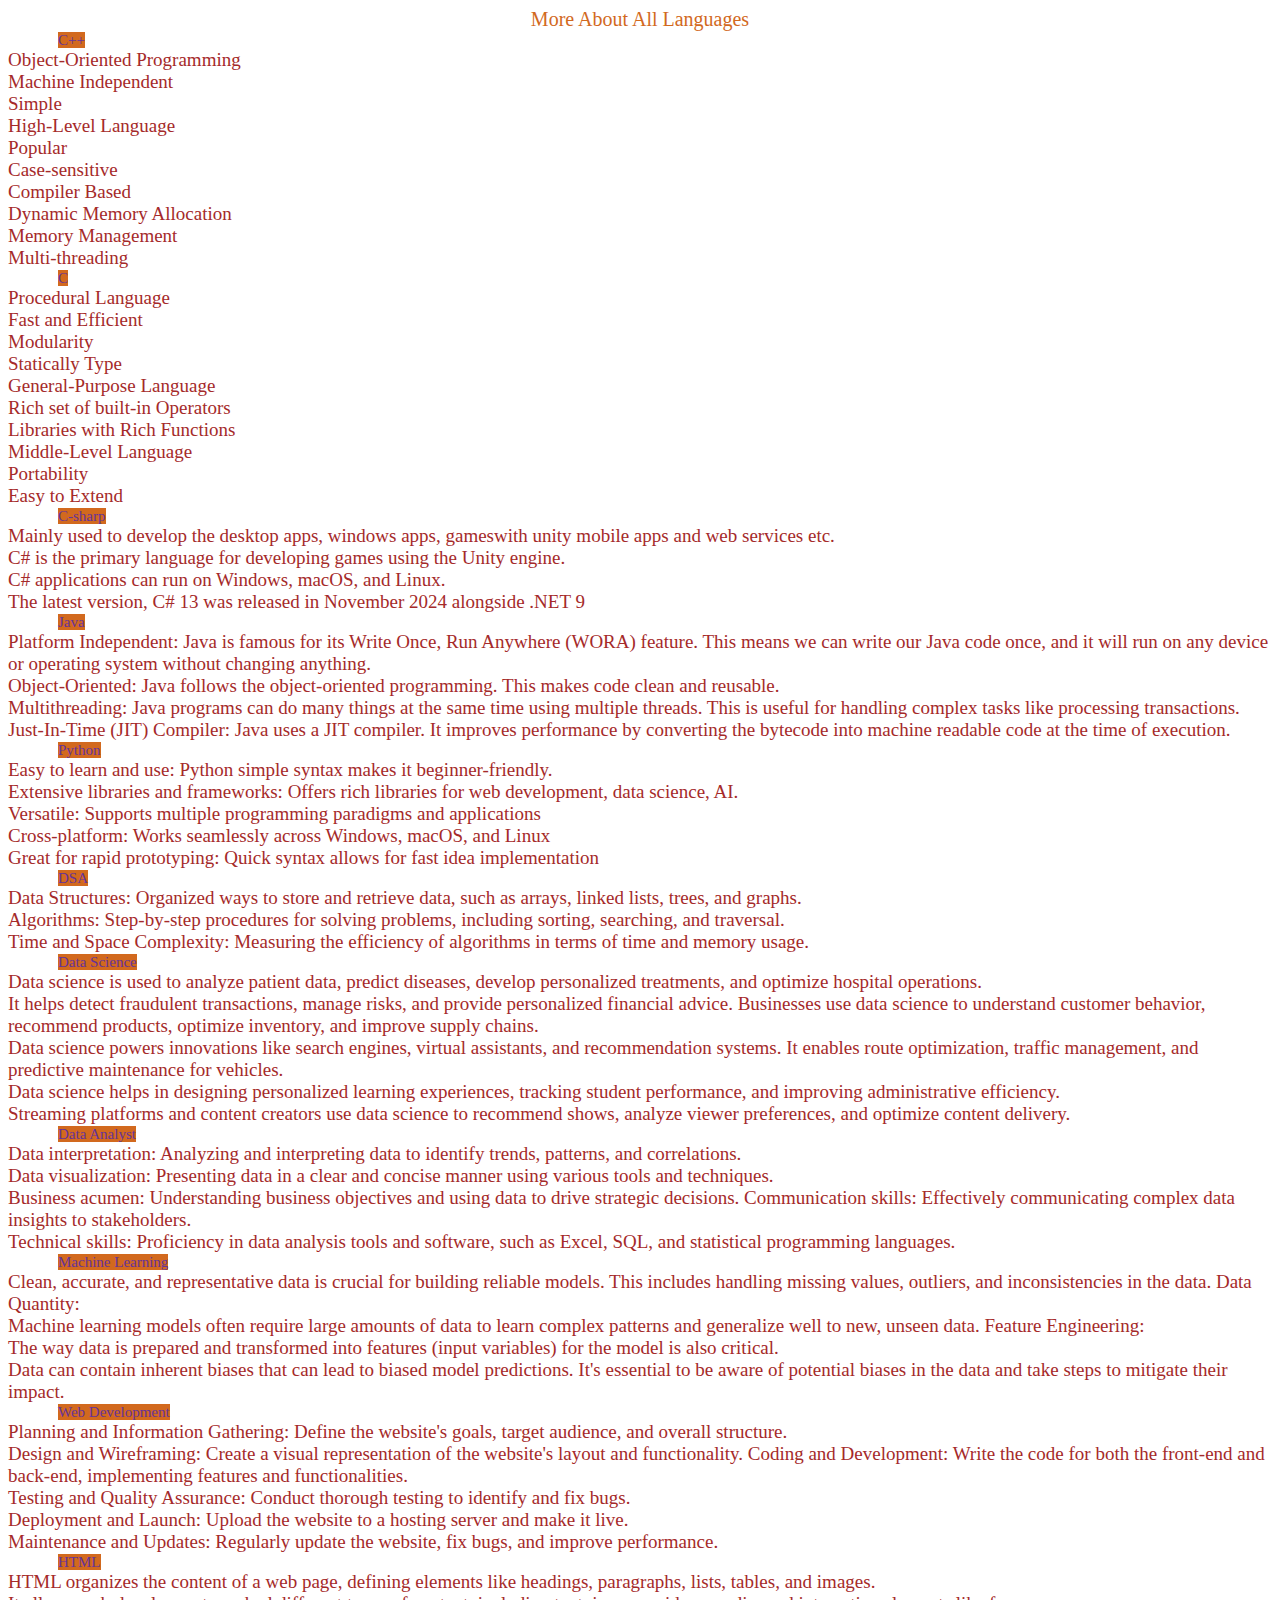
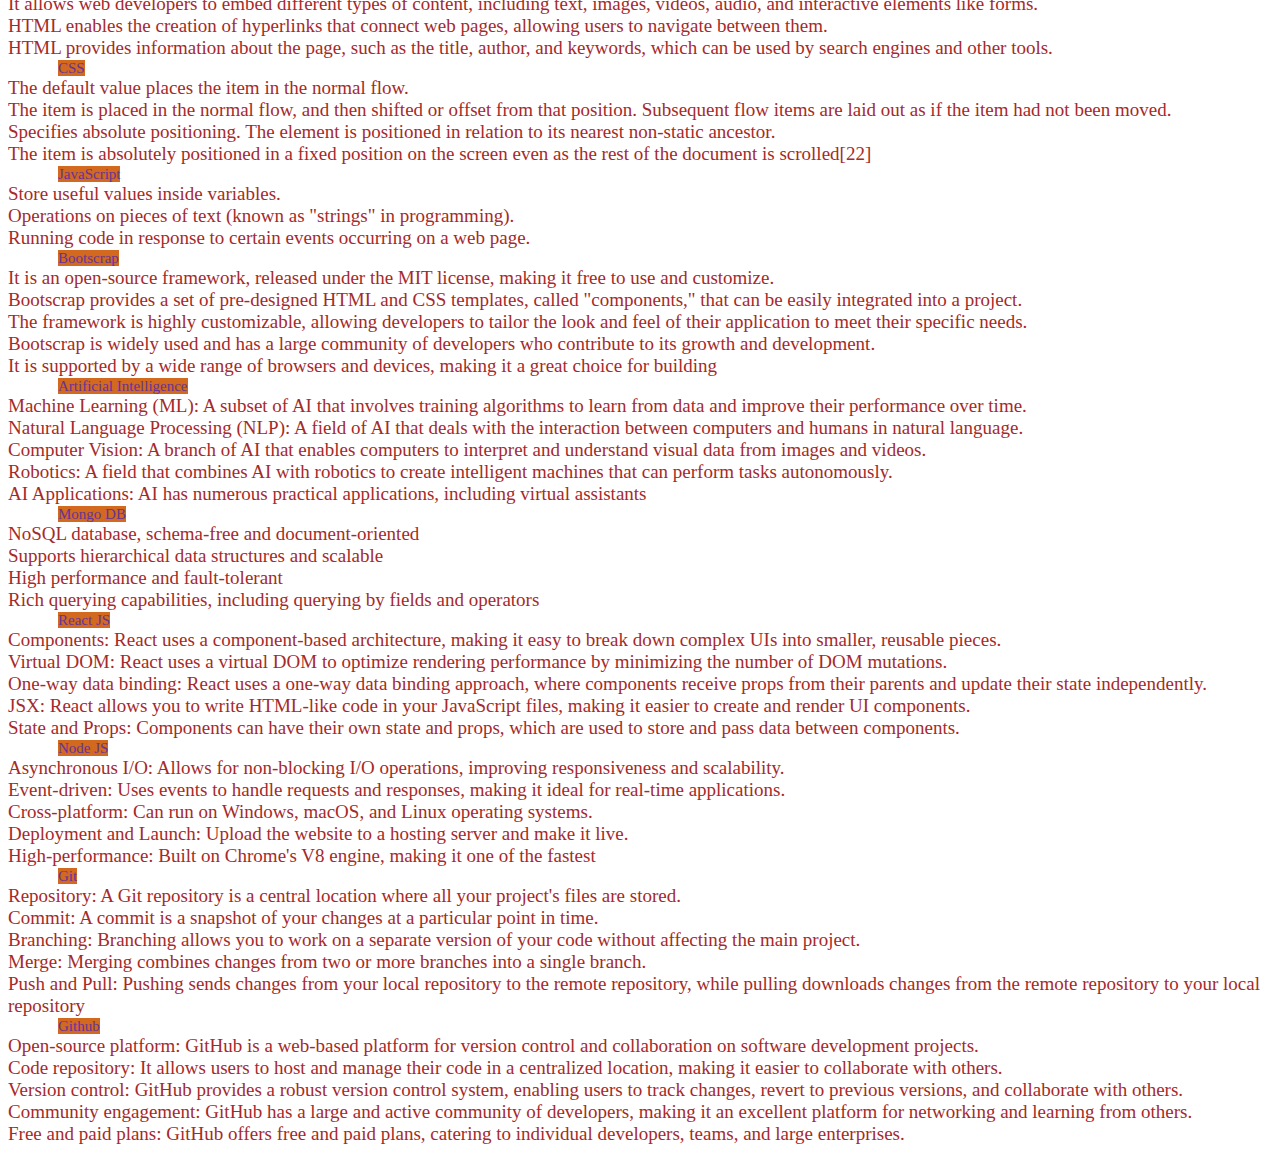
<file: about.html>
<!DOCTYPE html>
<html>
<head>
    <title>c++ cources</title>
</head>
<style>
    header{
        text-align: center;
        color: chocolate;
        font-size: 20px;
    }
    nav span{
        font-size: 15px;
        color: rebeccapurple;
        background-color: chocolate;
        margin-left: 50px;
    }
    nav li{
        font-size: 19px;
        color: brown;
    }
</style>
<body>
    <header>
        More About All Languages
    </header>
    <main>
        <nav>
            <span>
                C++
            </span>
            <li>Object-Oriented Programming</li>
            <li>Machine Independent</li>
            <li>Simple</li>
            <li>High-Level Language</li>
            <li>Popular</li>
            <li>Case-sensitive</li>
            <li>Compiler Based</li>
            <li>Dynamic Memory Allocation</li>
            <li>Memory Management</li>
            <li>Multi-threading</li>
        </nav>
        <nav>
            <span>
                C
            </span>
            <li>Procedural Language</li>
            <li>Fast and Efficient</li>
            <li>Modularity</li>
            <li>Statically Type</li>
            <li>General-Purpose Language</li>
            <li>Rich set of built-in Operators</li>
            <li>Libraries with Rich Functions</li>
            <li>Middle-Level Language</li>
            <li>Portability</li>
            <li>Easy to Extend</li>
        </nav>
        <nav>
            <span>
                C-sharp
            </span>
            <li>Mainly used to develop the desktop apps, windows apps, gameswith unity              mobile apps and web services etc.</li>
            <li>C# is the primary language for developing games using the Unity engine.</li>
            <li>C# applications can run on Windows, macOS, and Linux.</li>
            <li>The latest version, C# 13 was released in November 2024 alongside .NET 9</li>
        </nav>
        <nav>
            <span>
                Java
            </span>
            <li>Platform Independent: Java is famous for its Write Once, Run Anywhere (WORA) feature. This means we can write our Java code once, and it will run on any device or operating system without changing anything.</li>
            <li>Object-Oriented: Java follows the object-oriented programming. This makes code clean and reusable.</li>
            <li>Multithreading: Java programs can do many things at the same time using multiple threads. This is useful for handling complex tasks like processing transactions.</li>
            <li>Just-In-Time (JIT) Compiler: Java uses a JIT compiler. It improves performance by converting the bytecode into machine readable code at the time of execution.</li>
        </nav>
        <nav>
            <span>
               Python
            </span>
            <li>Easy to learn and use: Python simple syntax makes it beginner-friendly.</li>
            <li>Extensive libraries and frameworks: Offers rich libraries for web development, data science, AI.</li>
            <li>Versatile: Supports multiple programming paradigms and applications</li>
            <li>Cross-platform: Works seamlessly across Windows, macOS, and Linux</li>
            <li>Great for rapid prototyping: Quick syntax allows for fast idea implementation</li>
        </nav>
        <nav>
            <span>
               DSA
            </span>
            <li>Data Structures: Organized ways to store and retrieve data, such as arrays, linked lists, trees, and graphs.</li>
            <li>Algorithms: Step-by-step procedures for solving problems, including sorting, searching, and traversal.</li>
            <li>Time and Space Complexity: Measuring the efficiency of algorithms in terms of time and memory usage.</li>
        </nav>
        <nav>
            <span>
               Data Science
            </span>
            <li> Data science is used to analyze patient data, predict diseases, develop personalized treatments, and optimize hospital operations.</li>
            <li>It helps detect fraudulent transactions, manage risks, and provide personalized financial advice.
            Businesses use data science to understand customer behavior, recommend products, optimize inventory, and improve supply chains.</li>
            <li>Data science powers innovations like search engines, virtual assistants, and recommendation systems.
            It enables route optimization, traffic management, and predictive maintenance for vehicles.</li>
            <li>Data science helps in designing personalized learning experiences, tracking student performance, and improving administrative efficiency.</li>
            <li>Streaming platforms and content creators use data science to recommend shows, analyze viewer preferences, and optimize content delivery.</li>
        </nav>
        <nav>
            <span>
               Data Analyst
            </span>
            <li>Data interpretation: Analyzing and interpreting data to identify trends, patterns, and correlations.</li>
            <li>Data visualization: Presenting data in a clear and concise manner using various tools and techniques.</li>
            <li>Business acumen: Understanding business objectives and using data to drive strategic decisions.
            Communication skills: Effectively communicating complex data insights to stakeholders.</li>
            <li>Technical skills: Proficiency in data analysis tools and software, such as Excel, SQL, and statistical programming languages.</li>
        </nav>
        <nav>
            <span>
               Machine Learning
            </span>
            <li>Clean, accurate, and representative data is crucial for building reliable models. This includes handling missing values, outliers, and inconsistencies in the data. 
            Data Quantity:</li>
            <li>Machine learning models often require large amounts of data to learn complex patterns and generalize well to new, unseen data. 
            Feature Engineering:</li>
            <li>The way data is prepared and transformed into features (input variables) for the model is also critical.</li>
            <li>Data can contain inherent biases that can lead to biased model predictions. It's essential to be aware of potential biases in the data and take steps to mitigate their impact. </li>
        </nav>
        <nav>
            <span>
               Web Development
            </span>
            <li>Planning and Information Gathering: Define the website's goals, target audience, and overall structure.</li>
            <li>Design and Wireframing: Create a visual representation of the website's layout and functionality.
            Coding and Development: Write the code for both the front-end and back-end, implementing features and functionalities.</li>
            <li>Testing and Quality Assurance: Conduct thorough testing to identify and fix bugs.</li>
            <li>Deployment and Launch: Upload the website to a hosting server and make it live.</li>
            <li>Maintenance and Updates: Regularly update the website, fix bugs, and improve performance.</li>
        </nav>
        <nav>
            <span>
               HTML
            </span>
            <li>HTML organizes the content of a web page, defining elements like headings, paragraphs, lists, tables, and images.</li>
            <li>It allows web developers to embed different types of content, including text, images, videos, audio, and interactive elements like forms. </li>
            <li>HTML enables the creation of hyperlinks that connect web pages, allowing users to navigate between them. </li>
            <li>HTML provides information about the page, such as the title, author, and keywords, which can be used by search engines and other tools. </li>
        </nav> 
        <nav>
            <span>
               CSS
            </span>
            <li>The default value places the item in the normal flow.</li>
            <li>The item is placed in the normal flow, and then shifted or offset from that position. Subsequent flow items are laid out as if the item had not been moved.</li>
            <li>Specifies absolute positioning. The element is positioned in relation to its nearest non-static ancestor.</li>
            <li>The item is absolutely positioned in a fixed position on the screen even as the rest of the document is scrolled[22]</li>
        </nav>
        <nav>
            <span>
               JavaScript
            </span>
            <li> Store useful values inside variables.</li>
            <li>Operations on pieces of text (known as "strings" in programming).</li>
            <li>Running code in response to certain events occurring on a web page.</li>
        </nav> 
        <nav>
            <span>
               Bootscrap
            </span>
            <li> It is an open-source framework, released under the MIT license, making it free to use and customize.</li>
            <li>Bootscrap provides a set of pre-designed HTML and CSS templates, called "components," that can be easily integrated into a project.</li>
            <li>The framework is highly customizable, allowing developers to tailor the look and feel of their application to meet their specific needs.</li>
            <li>Bootscrap is widely used and has a large community of developers who contribute to its growth and development.</li>
            <li>It is supported by a wide range of browsers and devices, making it a great choice for building</li>
        </nav> 
        <nav>
            <span>
               Artificial Intelligence
            </span>
            <li>Machine Learning (ML): A subset of AI that involves training algorithms to learn from data and improve their performance over time.</li>
            <li>Natural Language Processing (NLP): A field of AI that deals with the interaction between computers and humans in natural language.</li>
            <li>Computer Vision: A branch of AI that enables computers to interpret and understand visual data from images and videos.</li>
            <li>Robotics: A field that combines AI with robotics to create intelligent machines that can perform tasks autonomously.</li>
            <li>AI Applications: AI has numerous practical applications, including virtual assistants</li>
        </nav>
        <nav>
            <span>
               Mongo DB
            </span>
            <li>NoSQL database, schema-free and document-oriented</li>
            <li>Supports hierarchical data structures and scalable</li>
            <li>High performance and fault-tolerant</li>
            <li>Rich querying capabilities, including querying by fields and operators</li>
        </nav>
        <nav>
            <span>
               React JS
            </span>
            <li> Components: React uses a component-based architecture, making it easy to break down complex UIs into smaller, reusable pieces.</li>
            <li>Virtual DOM: React uses a virtual DOM to optimize rendering performance by minimizing the number of DOM mutations.</li>
            <li>One-way data binding: React uses a one-way data binding approach, where components receive props from their parents and update their state independently.</li>
            <li>JSX: React allows you to write HTML-like code in your JavaScript files, making it easier to create and render UI components.</li>
            <li>State and Props: Components can have their own state and props, which are used to store and pass data between components. </li>
        </nav>
        <nav>
            <span>
               Node JS
            </span>
            <li>Asynchronous I/O: Allows for non-blocking I/O operations, improving responsiveness and scalability.</li>
            <li>Event-driven: Uses events to handle requests and responses, making it ideal for real-time applications.</li>
            <li>Cross-platform: Can run on Windows, macOS, and Linux operating systems.</li>
            <li>Deployment and Launch: Upload the website to a hosting server and make it live.</li>
            <li>High-performance: Built on Chrome's V8 engine, making it one of the fastest</li>
        </nav> 
        <nav>
            <span>
               Git
            </span>
            <li>Repository: A Git repository is a central location where all your project's files are stored.</li>
            <li>Commit: A commit is a snapshot of your changes at a particular point in time.</li>
            <li>Branching: Branching allows you to work on a separate version of your code without affecting the main project.</li>
            <li>Merge: Merging combines changes from two or more branches into a single branch.</li>
            <li>Push and Pull: Pushing sends changes from your local repository to the remote repository, while pulling downloads changes from the remote repository to your local repository </li>
        </nav>
        <nav>
            <span>
               Github
            </span>
            <li>Open-source platform: GitHub is a web-based platform for version control and collaboration on software development projects.</li>
            <li>Code repository: It allows users to host and manage their code in a centralized location, making it easier to collaborate with others.</li>
            <li>Version control: GitHub provides a robust version control system, enabling users to track changes, revert to previous versions, and collaborate with others.</li>
            <li>Community engagement: GitHub has a large and active community of developers, making it an excellent platform for networking and learning from others.</li>
            <li>Free and paid plans: GitHub offers free and paid plans, catering to individual developers, teams, and large enterprises.</li>
        </nav> 
    </main>
</body>
</html>
</file>
